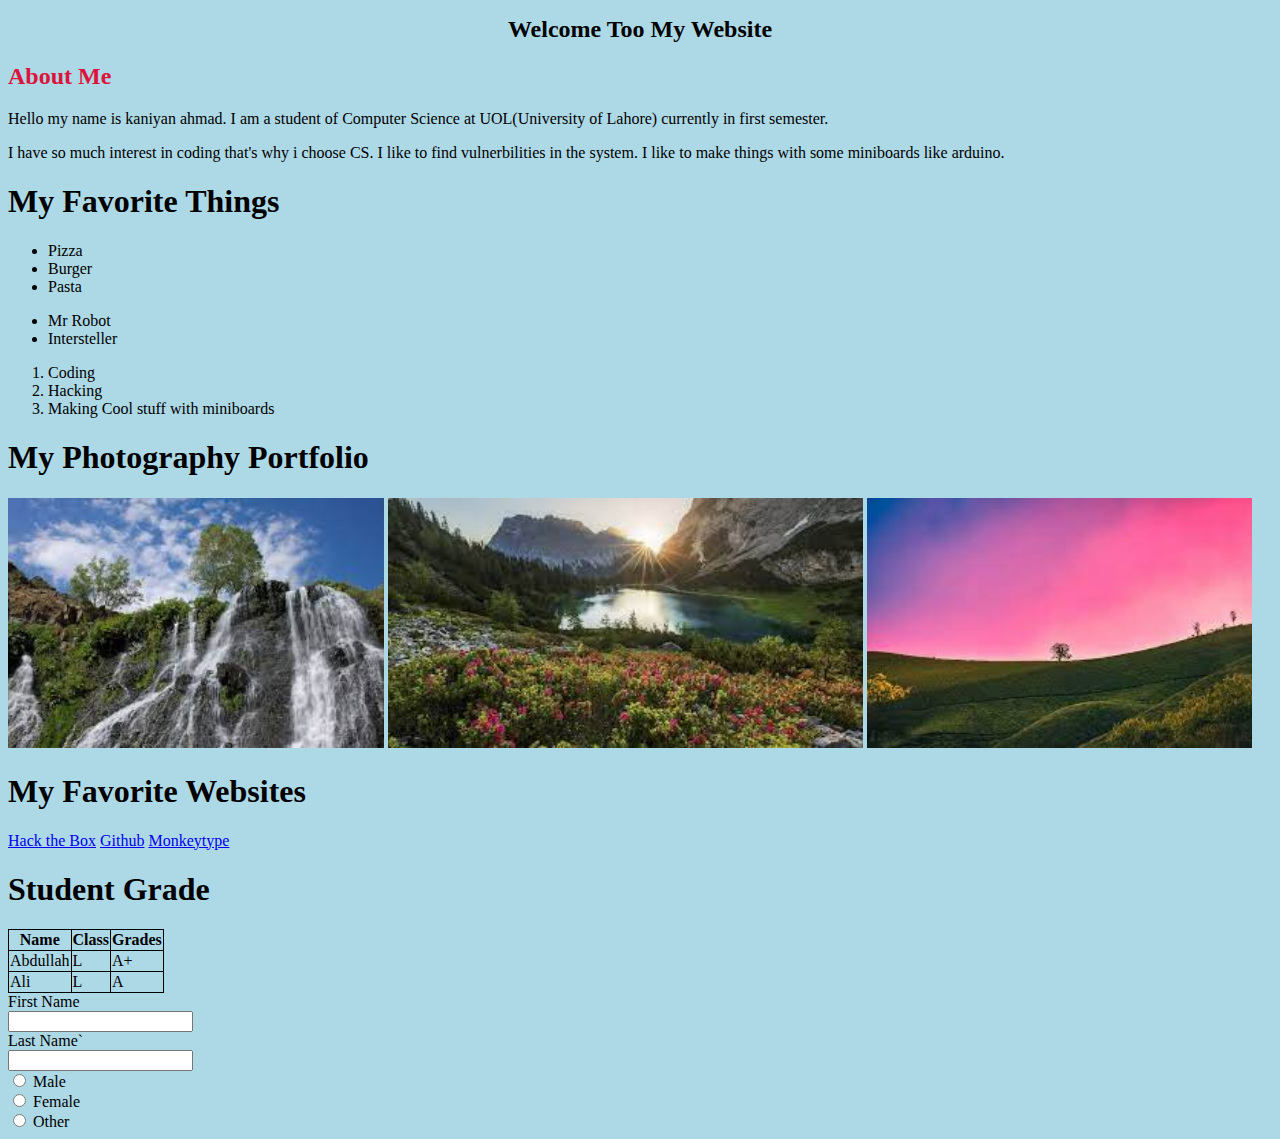
<file: iictLab/Quiz/index.html>
<!DOCTYPE html>
<html lang="en">
<head>
    <meta charset="UTF-8">
    <meta name="viewport" content="width=device-width, initial-scale=1.0">
    <link rel="stylesheet" href="./style.css">
    <title>My First Web Page</title>
</head>
<body>
    <h1 id="mainHeading">Welcome Too My Website</h1>
    <h2>About Me</h2>
    <p>Hello my name is kaniyan ahmad. I am a student of Computer Science at UOL(University of Lahore) currently in first semester.</p>
    <p>I have so much interest in coding that's why i choose CS. I like to find vulnerbilities in the system. I like to make things with some miniboards like arduino.</p>

    <h1>My Favorite Things</h1>

    <ul>
        <li>Pizza</li>
        <li>Burger</li>
        <li>Pasta</li>
    </ul>

    <ul>
        <li>Mr Robot</li>
        <li>Intersteller</li>
    </ul>

    <ol>
        <li>Coding</li>
        <li>Hacking</li>
        <li>Making Cool stuff with miniboards</li>
    </ol>

    <h1>My Photography Portfolio</h1>

    <img src="[data-uri]"   alt="WaterFall">
    <img src="[data-uri]"   alt="Lake">
    <img src="[data-uri]"  alt="Pink Sky">

    <h1>My Favorite Websites</h1>

    <a href="https://www.hackthebox.com/">Hack the Box</a>
    <a href="https://github.com/kaniyanahmad">Github</a>
    <a href="https://monkeytype.com/">Monkeytype</a>

    <h1>Student Grade</h1>
    <table>
        <tr>
            <th>Name</th>
            <th>Class</th>
            <th>Grades</th>
        </tr>

        <tr>
            <td>Abdullah</td>
            <td>L</td>
            <td>A+</td>
        </tr>

        <tr>
            <td>Ali</td>
            <td>L</td>
            <td>A</td>
        </tr>
    </table>

    <form>
        <label for="fname">First Name</label><br>
        <input type="text" id="fname" name="fname"><br>
        <label for="lname">Last Name`</label><br>
        <input type="text" id="lname" name="lname">
    </form>

    <form>
        <input type="radio" id="male" name="gender" value="male">
        <label for="male">Male</label><br>
        <input type="radio" id="female" name="gender" value="female">
        <label for="female">Female</label><br>
        <input type="radio" id="other" name="gender" value="other">
        <label for="other">Other</label>
    </form>


</body>
</html>
</file>
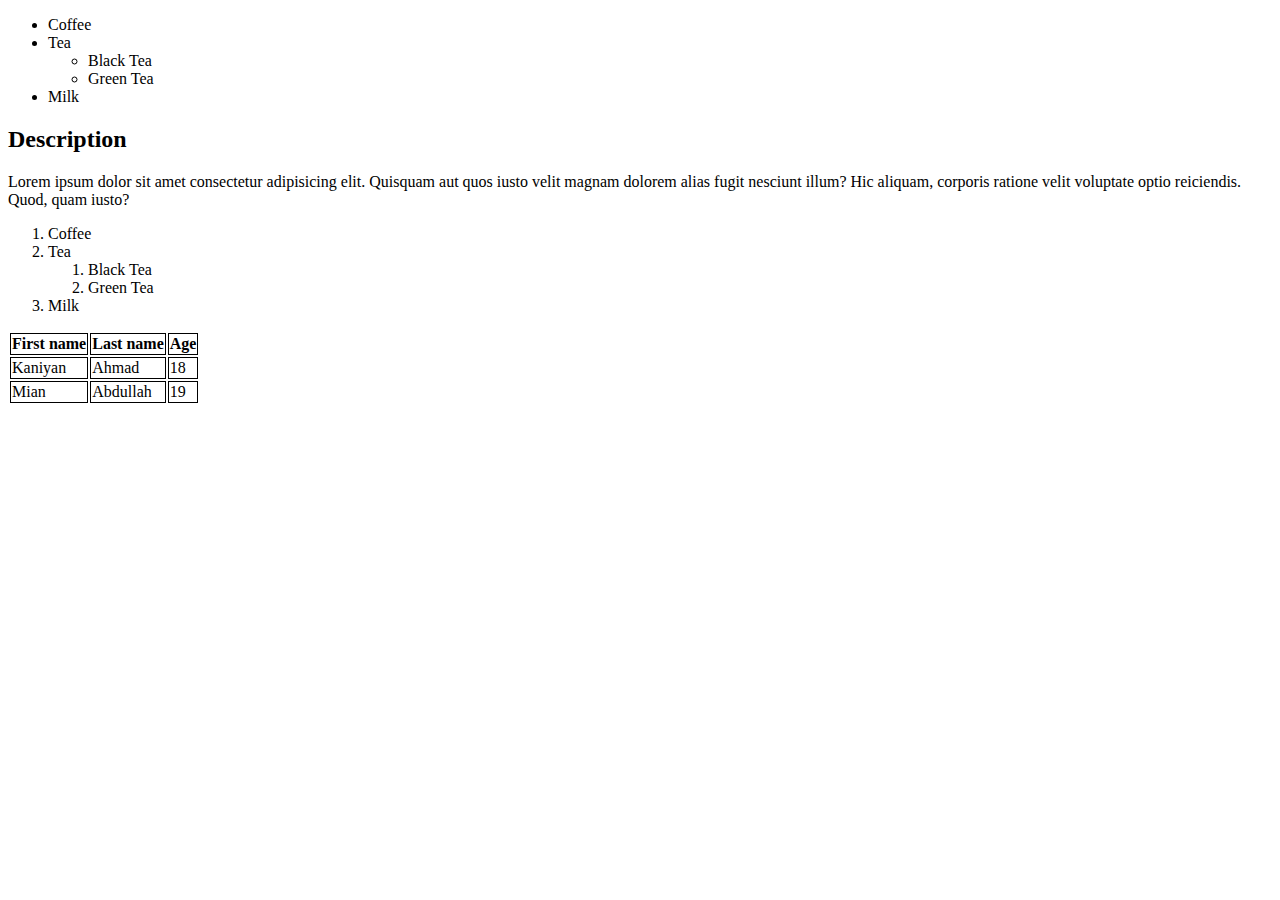
<file: iictLab/list.html>
<!DOCTYPE html>
<html lang="en">
<head>
    <meta charset="UTF-8">
    <meta name="viewport" content="width=device-width, initial-scale=1.0">
    <link rel="stylesheet" href="./style.css">
    <title>Document</title>
</head>
<body>
    <ul>
        <li>Coffee</li>
        <li>Tea
        <ul>
            <li>Black Tea</li>
            <li>Green Tea</li>
        </ul>
    </li>
        <li>Milk</li>
    </ul>
<h2>Description</h2>
<p>Lorem ipsum dolor sit amet consectetur adipisicing elit. Quisquam aut quos iusto velit magnam dolorem alias fugit nesciunt illum? Hic aliquam, corporis ratione velit voluptate optio reiciendis. Quod, quam iusto?</p>
    <ol>
        <li>Coffee</li>
        <li>Tea
        <ol>
            <li>Black Tea</li>
            <li>Green Tea</li>
        </ol>
    </li>
        <li>Milk</li>
    </ol>
    <table class="info">
        <tr>
            <th>First name</th>
            <th>Last name</th>
            <th>Age</th>
        </tr>
        <tr>
            <td>Kaniyan</td>
            <td>Ahmad</td>
            <td>18</td>
        </tr>
        <tr>
            <td>Mian</td>
            <td>Abdullah</td>
            <td>19</td>
        </tr>
    </table>
</body>
</html>
</file>
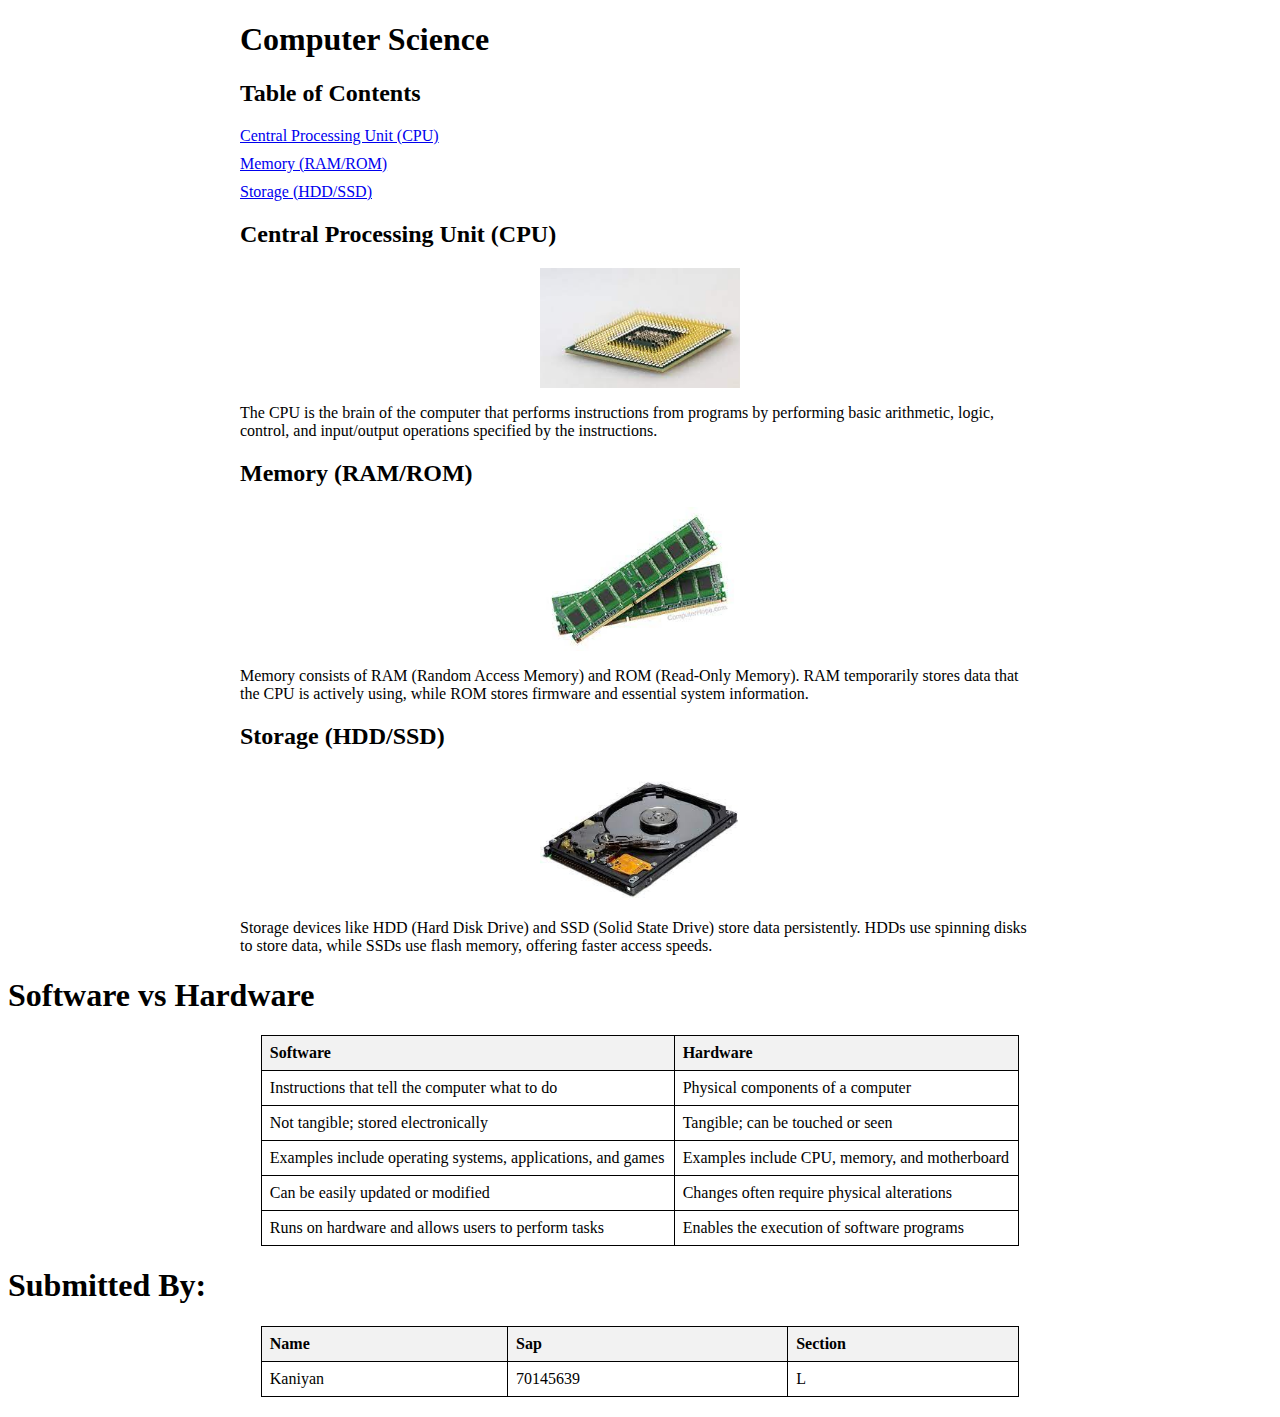
<file: iictLab/html/computer.html>
<!DOCTYPE html>
<html lang="en">
<head>
    <meta charset="UTF-8">
    <title>Computer Science</title>
    <style>
        .content {
            max-width: 800px;
            margin: 0 auto;
        }

        ul {
            list-style: none;
            padding: 0;
        }

        li {
            margin-bottom: 10px;
        }

        table {
            width: 60%;
            margin: 20px auto;
            border-collapse: collapse;
        }

        th, td {
            border: 1px solid #000;
            padding: 8px;
            text-align: left;
        }

        th {
            background-color: #f2f2f2;
        }

        .component-summary {
            margin-bottom: 20px;
        }

        .component-summary img {
            max-width: 200px;
            height: auto;
            display: block;
            margin: 0 auto;
        }

    </style>
</head>
<body>
    <div class="content">
        <h1>Computer Science</h1>

        <h2>Table of Contents</h2>
        <ul>
            <li><a href="#cpu">Central Processing Unit (CPU)</a></li>
            <li><a href="#memory">Memory (RAM/ROM)</a></li>
            <li><a href="#storage">Storage (HDD/SSD)</a></li>
        </ul>

        <h2 id="cpu">Central Processing Unit (CPU)</h2>
        <div class="component-summary">
            <img src="[data-uri]" 
            alt="CPU" width="500px" height="500px">
            <p>The CPU is the brain of the computer that performs instructions from programs by performing basic arithmetic, logic, control, and input/output operations specified by the instructions.</p>
        </div>

        <h2 id="memory">Memory (RAM/ROM)</h2>
        <div class="component-summary">
            <img src="[data-uri]" 
            alt="Memory" width="500px" height="500px">
            <p>Memory consists of RAM (Random Access Memory) and ROM (Read-Only Memory). RAM temporarily stores data that the CPU is actively using, while ROM stores firmware and essential system information.</p>
        </div>

        <h2 id="storage">Storage (HDD/SSD)</h2>
        <div class="component-summary">
            <img src="[data-uri]" 
            alt="Storage" width="500px" height="500px">
            <p>Storage devices like HDD (Hard Disk Drive) and SSD (Solid State Drive) store data persistently. HDDs use spinning disks to store data, while SSDs use flash memory, offering faster access speeds.</p>
        </div>
    </div>

    <h1>Software vs Hardware</h1>
    <table>
        <tr>
            <th>Software</th>
            <th>Hardware</th>
        </tr>
        <tr>
            <td>Instructions that tell the computer what to do</td>
            <td>Physical components of a computer</td>
        </tr>
        <tr>
            <td>Not tangible; stored electronically</td>
            <td>Tangible; can be touched or seen</td>
        </tr>
        <tr>
            <td>Examples include operating systems, applications, and games</td>
            <td>Examples include CPU, memory, and motherboard</td>
        </tr>
        <tr>
            <td>Can be easily updated or modified</td>
            <td>Changes often require physical alterations</td>
        </tr>
        <tr>
            <td>Runs on hardware and allows users to perform tasks</td>
            <td>Enables the execution of software programs</td>
        </tr>
    </table>

    <h1>Submitted By:</h1>
    <table>
        <tr>
            <th>Name</th>
            <th>Sap</th>
            <th>Section</th>
        </tr>
        <tr>
            <td>Kaniyan</td>
            <td>70145639</td>
            <td>L</td>
        </tr>
        
    </table>
</body>
</html>
</file>
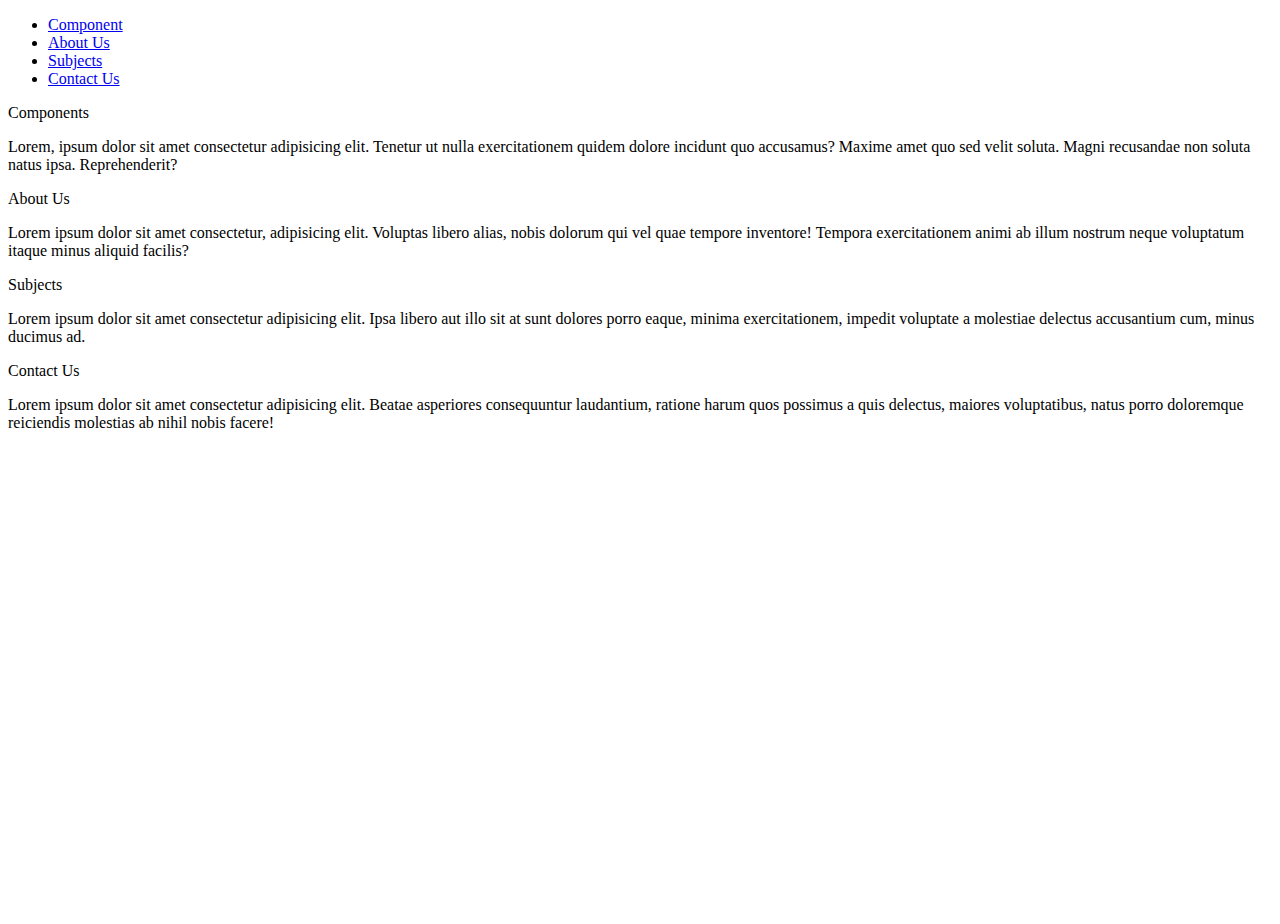
<file: iictLab/html/temp.html>
<!DOCTYPE html>
<html lang="en">
<head>
    <meta charset="UTF-8">
    <meta name="viewport" content="width=\, initial-scale=1.0">
    <style>
        body {
            min-height: 100vh;
        }
    </style>
    <title>Document</title>
</head>
<body>
    <ul>
        <li><a href="#component">Component</a></li>
        <li><a href="#aboutus">About Us</a></li>
        <li><a href="#subjects">Subjects</a></li>
        <li><a href="#contactus">Contact Us</a></li>
    </ul>

    <section id="component">Components</section>
    <p>Lorem, ipsum dolor sit amet consectetur adipisicing elit. Tenetur ut nulla exercitationem quidem dolore incidunt quo accusamus? Maxime amet quo sed velit soluta. Magni recusandae non soluta natus ipsa. Reprehenderit?</p>

    <section id="aboutus">About Us</section>
    <p>Lorem ipsum dolor sit amet consectetur, adipisicing elit. Voluptas libero alias, nobis dolorum qui vel quae tempore inventore! Tempora exercitationem animi ab illum nostrum neque voluptatum itaque minus aliquid facilis?</p>

    <section id="subjects">Subjects</section>
    <p>Lorem ipsum dolor sit amet consectetur adipisicing elit. Ipsa libero aut illo sit at sunt dolores porro eaque, minima exercitationem, impedit voluptate a molestiae delectus accusantium cum, minus ducimus ad.</p>

    <section id="contactus">Contact Us</section>
    <p>Lorem ipsum dolor sit amet consectetur adipisicing elit. Beatae asperiores consequuntur laudantium, ratione harum quos possimus a quis delectus, maiores voluptatibus, natus porro doloremque reiciendis molestias ab nihil nobis facere!</p>
    

</body>
</html>
</file>
<file: iictLab/Quiz/style.css>
body {
    background-color: lightblue;
}

#mainHeading {
    font-size: 24px;
    text-align: center;
}

h2 {
    color: crimson;
}

table, th, td {
    width: 50px;
    border: 1px solid black;
    border-collapse: collapse;
}
img {
    height: 250px;
}
</file>
<file: iictLab/style.css>
table > * > tr > * {
    border: 1px solid black;
    
}
</file>
